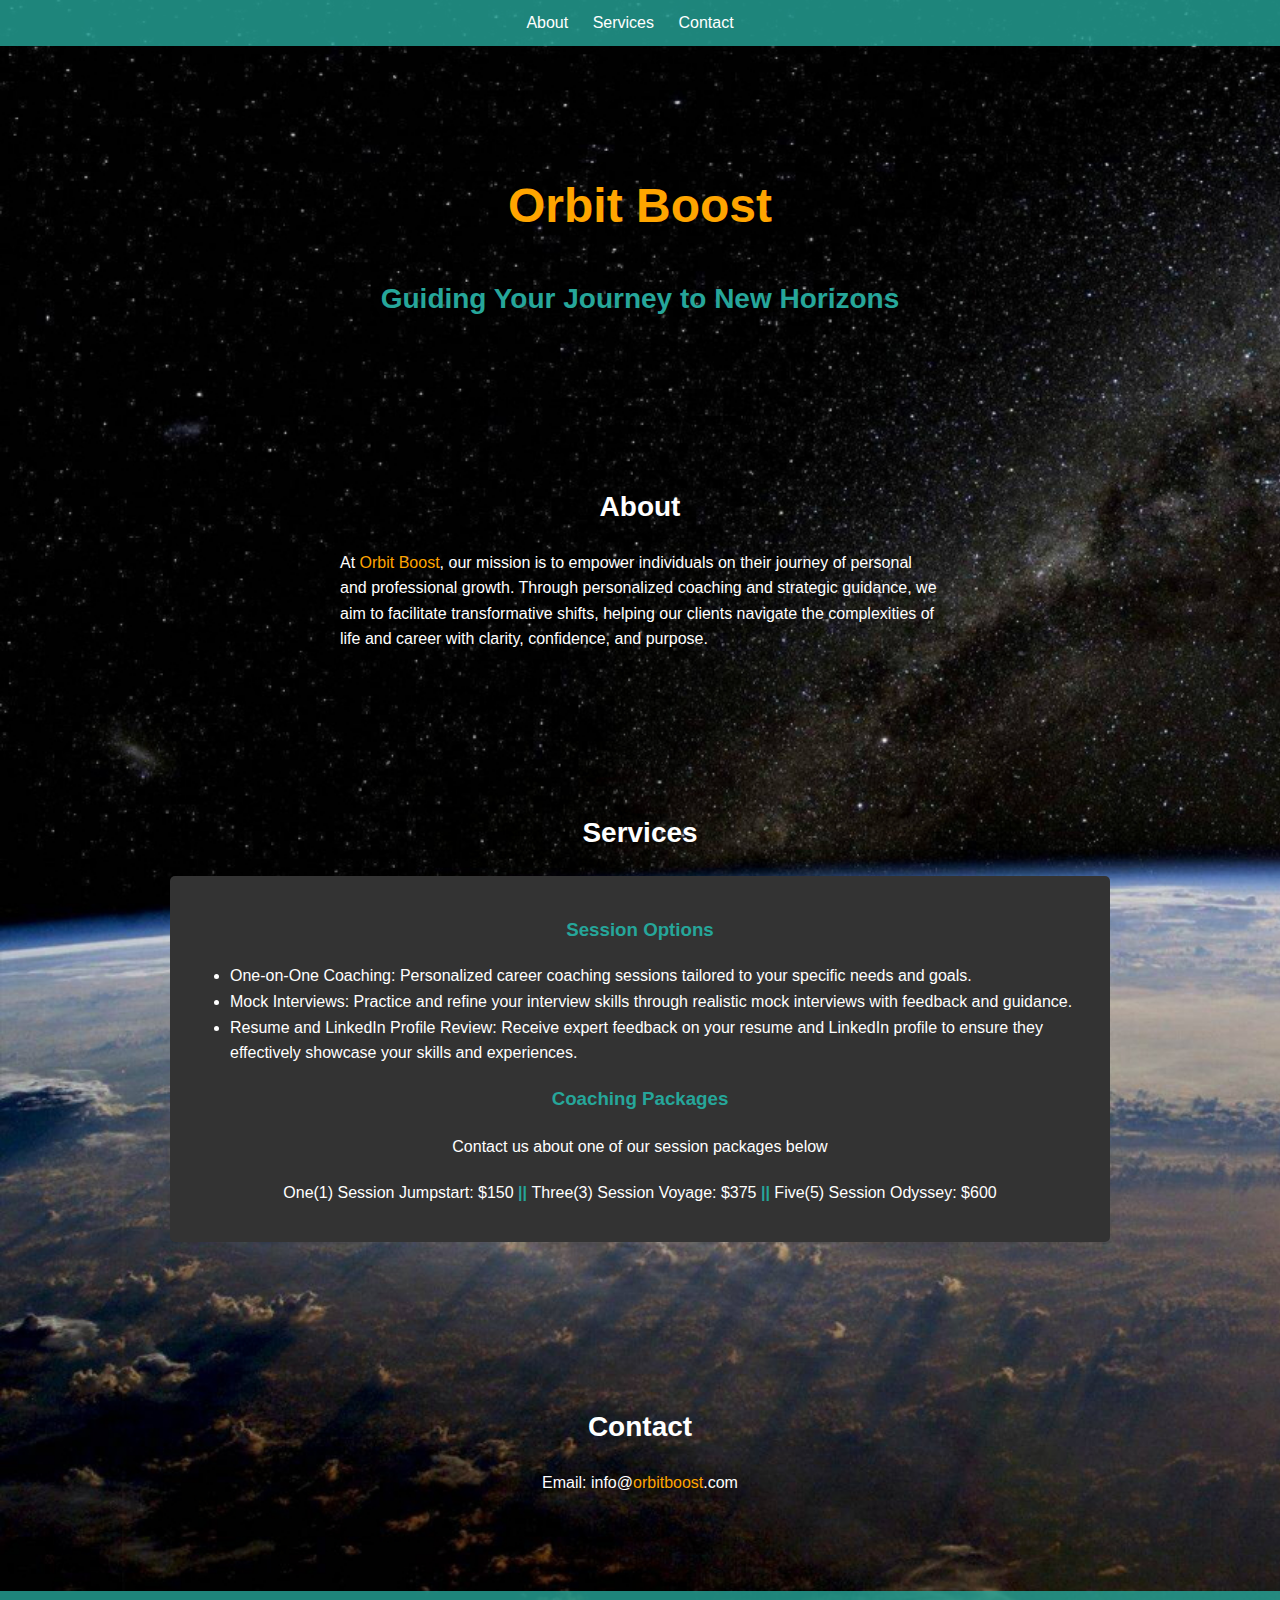
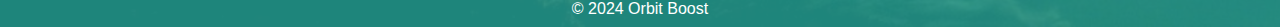
<file: index.html>
<!DOCTYPE html>
<html lang="en">
<head>
    <meta charset="UTF-8">
    <meta name="viewport" content="width=device-width, initial-scale=1.0">
    <title>Orbit Boost</title>
    <link rel="stylesheet" href="styles.css">
</head>
<body>
    <header>
        <nav>
            <ul>
                <li><a href="#about">About</a></li>
                <li><a href="#services">Services</a></li>
                <li><a href="#contact">Contact</a></li>
            </ul>
        </nav>
    </header>

    <section id="company-name">
        <h1 class="orbit-boost">Orbit Boost</h1>
        <h2 class="orbit-boost">Guiding Your Journey to New Horizons</h2>
    </section>

    <section id="about" class="full-width">
        <h2>About</h2>
        <div class="about-text">
            <p>At <span class="orbit-boost">Orbit Boost</span>, our mission is to empower individuals on their journey of personal and professional growth. Through personalized coaching and strategic guidance, we aim to facilitate transformative shifts, helping our clients navigate the complexities of life and career with clarity, confidence, and purpose.</p>
        </div>
    </section>

<section id="services" class="full-width">
    <h2>Services</h2>
    <div class="services-container">
        <div class="pricing-plan">
            <h3>Session Options</h3>
            <ul>
                <li>One-on-One Coaching: Personalized career coaching sessions tailored to your specific needs and goals.</li>
                <li>Mock Interviews: Practice and refine your interview skills through realistic mock interviews with feedback and guidance.</li>
                <li>Resume and LinkedIn Profile Review: Receive expert feedback on your resume and LinkedIn profile to ensure they effectively showcase your skills and experiences.</li>
            </ul>
            <h3>Coaching Packages</h3>
            <p>Contact us about one of our session packages below</p>
            <p>One(1) Session Jumpstart: $150<span class="separator"> || </span>Three(3) Session Voyage: $375<span class="separator"> || </span>Five(5) Session Odyssey: $600</p>
        </div>
    </div>
</section>
    
    <section id="contact" class="full-width">
        <h2>Contact</h2>
        <div class="contact-info">
           <p>Email: info@<span class="orbit-boost">orbitboost</span>.com</p>
        </div>
    </section>

    <footer>
        <p>&copy; 2024 Orbit Boost</p>
    </footer>
</body>
</html>
</file>
<file: styles.css>
/* Corrected CSS */

body {
    font-family: 'Helvetica Neue', Helvetica, Arial, sans-serif;
    color: #fff; /* Default text color */
    line-height: 1.6;
    margin: 0;
    padding: 0;
    background-image: url('background_photo.jpg'); /* Background image */
    background-size: cover;
}

header {
    background-color: rgba(38, 166, 154, 0.8); /* Header background color */
    padding: 10px;
    text-align: center; /* Center-align navigation links */
}

header nav ul {
    list-style-type: none;
    margin: 0;
    padding: 0;
}

header nav ul li {
    display: inline;
    margin-right: 20px;
}

header nav ul li a {
    color: #fff; /* Navigation link color */
    text-decoration: none;
}

section {
    padding: 40px;
    margin: 40px auto; /* Add margin for spacing between sections */
    border-radius: 10px;
}

section h2 {
    font-size: 28px;
    margin-bottom: 20px;
    text-align: center; /* Center section headings */
}

.services-container {
    display: block;
}

.pricing-plan {
    background-color: #333;
    padding: 20px;
    border-radius: 5px;
    max-width: 900px; /* Set the maximum width */
    margin: 0 auto 20px; /* Center the boxes horizontally and add margin bottom */
}

.pricing-plan p {
    color: #fff; /* Pricing plan text color */
    text-align: center; /* Center the text */
    margin-top: 20px; /* Add margin top */
}

.pricing-plan h3 {
    color: #26a69a; /* Pricing plan title color */
    text-align: center; /* Center the headings */
}

.pricing-plan p {
     color: #fff; /* Pricing plan text color */
}

.separator {
    color: #26a69a; /* Change color of the separator */
    font-weight: bold; /* Keep separators bold */
}

footer {
    background-color: rgba(38, 166, 154, 0.8); /* Footer background color */
    padding: 5px;
    text-align: center; /* Center text in footer */
}

footer p {
    margin: 0;
}

#company-name {
    text-align: center; /* Center company name */
    margin-top: 50px;
}

#company-name h1 {
    font-size: 48px; /* Company name font size */
    color: #FFA500; /* Company name text color */
}

#company-name h2 {
    color: #26a69a; /* Slogan text color */
}

.contact-info {
    margin-top: 20px;
    text-align: center; /* Center contact info */
}

.contact-info p {
    color: #fff; /* Contact info text color */
}

.about-text {
    width: 50%; /* Reduce width of about text */
    margin: auto; /* Center about text */
}

/* Changing font color of "Orbit Boost" */
.orbit-boost {
    color: #FFA500; /* Change font color of "Orbit Boost" */
}
</file>
